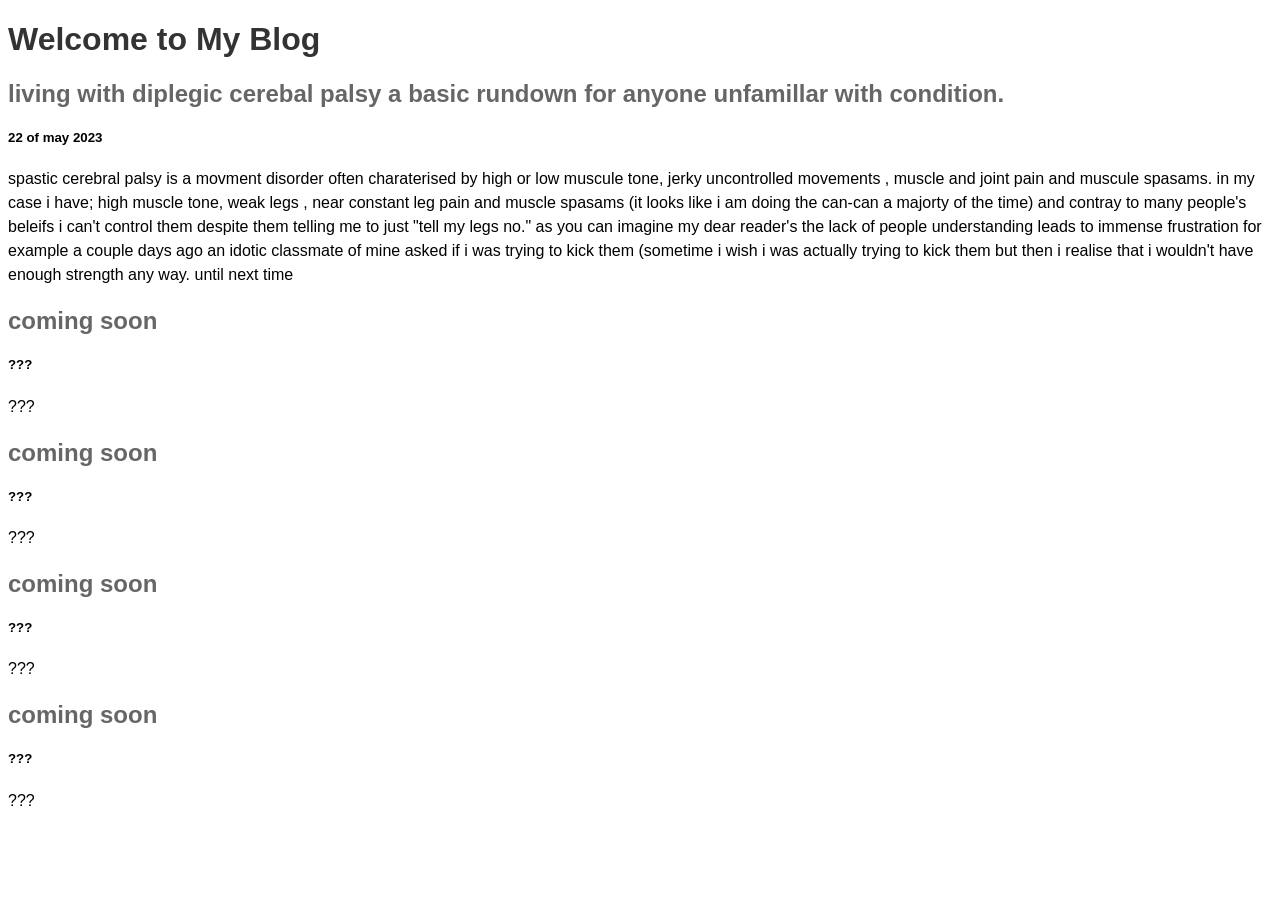
<file: index.html>
<!DOCTYPE html>
<html>
<head>
  <title>stories of a person living with spastic diaplegic CP</title>
</head>
<body>

</body>
</html>
<!DOCTYPE html>
<html>
<head>
  <title>My Blog</title>
</head>
<body>
  <h1>Welcome to My Blog</h1>
  
  <article>
    <h2>living with diplegic cerebal palsy a basic rundown for anyone unfamillar with condition.</h2>
     <h5> 22 of may 2023</h5>
    <p> spastic cerebral palsy is a movment disorder often charaterised by high or low muscule tone, jerky uncontrolled movements , muscle and joint pain and muscule spasams.
    in my case i have; high muscle tone, weak legs , near constant leg pain and muscle spasams (it looks like i am doing the can-can a majorty of the time) and contray to many people's beleifs
    i can't control them despite them telling me to just "tell my legs no." as you can imagine my dear reader's the lack of people understanding leads to immense frustration for example a couple days ago
    an idotic classmate of mine asked if i was trying to kick them (sometime i wish i was actually trying to kick them but then i realise that i wouldn't have enough strength any way. 
    until next time</p>
  </article>
  
  <article>
    <h2>coming soon</h2>
    <h5>???</h5>
    <p>???</p>
  </article>
</body>
</html>

<article>
    <h2>coming soon</h2>
    <h5>???</h5>
    <p>???</p>
  </article>
</body>
</html>

 <article>
    <h2>coming soon</h2>
    <h5>???</h5>
    <p>???</p>
  </article>
</body>
</html>

 <article>
    <h2>coming soon</h2>
    <h5>???</h5>
    <p>???</p>
  </article>
</body>
</html>

<!DOCTYPE html>
<html>
<head>
  <title>My Blog</title>
  <link rel="stylesheet" href="styles.css">
</head>
<body>
  <!-- Your content here -->
</body>
</html>
</file>
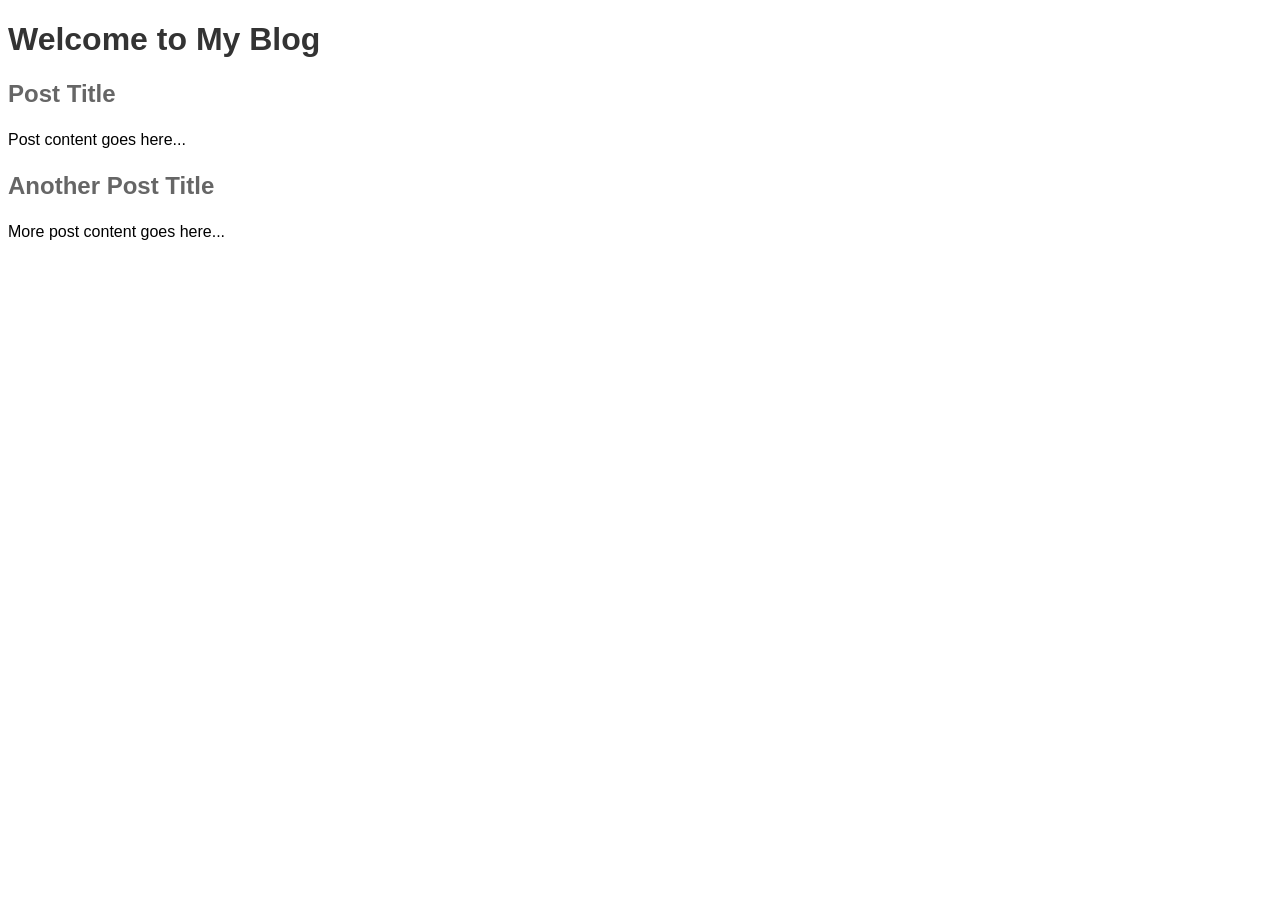
<file: New Text Document.html>
<!DOCTYPE html>
<html>
<head>
  <title>stories of a person living with spastic diaplegic CP</title>
</head>
<body>

</body>
</html>
<!DOCTYPE html>
<html>
<head>
  <title>My Blog</title>
</head>
<body>
  <h1>Welcome to My Blog</h1>
  
  <article>
    <h2>Post Title</h2>
    <p>Post content goes here...</p>
  </article>
  
  <article>
    <h2>Another Post Title</h2>
    <p>More post content goes here...</p>
  </article>
</body>
</html>

<!DOCTYPE html>
<html>
<head>
  <title>My Blog</title>
  <link rel="stylesheet" href="styles.css">
</head>
<body>
  <!-- Your content here -->
</body>
</html>
</file>
<file: styles.css>
body {
  font-family: "Gill Sans", sans-serif;
}
  
  h1 {
    color: #333;
  }
  
  article {
    margin-bottom: 20px;
  }
  
  h2 {
    color: #666;
  }
  
  p {
    line-height: 1.5;
  }
</file>
